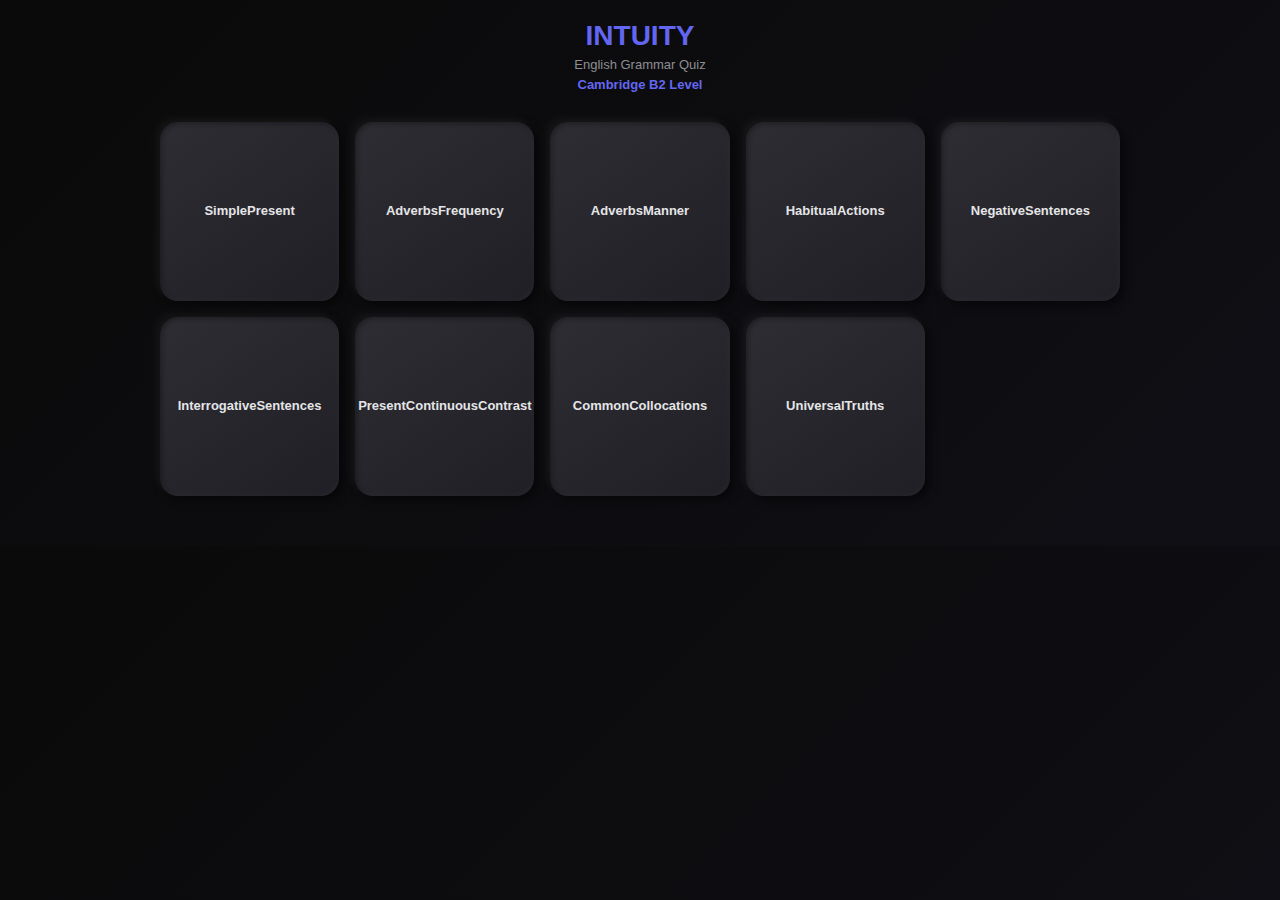
<file: copy-bin-index.html>
<!doctype html>
<html lang="en">
<head>
<meta charset="utf-8">
<meta name="viewport" content="width=device-width,initial-scale=1">
<title>INTUITY — English Grammar Quiz</title>
<style>
:root{
  --bg:#0a0a0a;
  --surface:#1a1a1e;
  --card:#2a2a2f;
  --accent:#6366f1;
  --text:#e5e5e7;
  --muted:#8e8e93;
  font-family: -apple-system, 'SF Pro Display', 'Helvetica Neue', Arial, sans-serif;
}
*{box-sizing:border-box;}
body{margin:0;background:linear-gradient(135deg,var(--bg),#0f0f15);color:var(--text);-webkit-font-smoothing:antialiased;}
.container{max-width:1000px;margin:0 auto;padding:20px;}
.header{text-align:center;margin-bottom:30px;}
.header h1{margin:0;font-size:28px;color:var(--accent);font-weight:700;}
.header p{margin:5px 0;font-size:13px;color:var(--muted);}
.grid{display:grid;grid-template-columns:repeat(auto-fit,minmax(160px,1fr));gap:16px;margin-bottom:30px;}
.neumorphic-btn{
  position:relative;
  width:100%;
  aspect-ratio:1;
  border:none;
  background:linear-gradient(145deg,#2d2d33,#1f1f25);
  box-shadow:
    -4px -4px 10px rgba(255,255,255,0.05),
    4px 4px 10px rgba(0,0,0,0.5),
    inset -2px -2px 5px rgba(255,255,255,0.03),
    inset 2px 2px 5px rgba(0,0,0,0.3);
  border-radius:18px;
  cursor:pointer;
  transition:all 0.3s cubic-bezier(0.4,0,0.2,1);
  color:var(--text);
  font-size:13px;
  font-weight:600;
  padding:12px;
  display:flex;
  flex-direction:column;
  align-items:center;
  justify-content:center;
  text-align:center;
  line-height:1.3;
}
.neumorphic-btn:hover{
  transform:translateY(-2px);
  box-shadow:
    -6px -6px 14px rgba(255,255,255,0.08),
    6px 6px 14px rgba(0,0,0,0.6),
    inset -2px -2px 5px rgba(255,255,255,0.04),
    inset 2px 2px 5px rgba(0,0,0,0.4);
}
.neumorphic-btn:active{
  transform:translateY(1px);
  box-shadow:
    -2px -2px 6px rgba(255,255,255,0.03),
    2px 2px 6px rgba(0,0,0,0.4),
    inset -3px -3px 8px rgba(0,0,0,0.4),
    inset 3px 3px 8px rgba(255,255,255,0.02);
}
.modal{position:fixed;inset:0;display:none;align-items:center;justify-content:center;background:rgba(0,0,0,0.7);z-index:50;padding:20px;}
.modal.show{display:flex;}
.panel{background:var(--card);border-radius:20px;padding:24px;width:100%;max-width:500px;max-height:80vh;overflow-y:auto;box-shadow:0 20px 60px rgba(0,0,0,0.6);}
.panel-header{margin-bottom:20px;text-align:center;border-bottom:1px solid rgba(255,255,255,0.1);padding-bottom:12px;}
.panel-title{font-size:18px;font-weight:700;color:var(--accent);margin:0;}
.question{background:rgba(255,255,255,0.02);padding:14px;border-radius:12px;margin-bottom:14px;border:1px solid rgba(255,255,255,0.05);}
.q-text{font-size:13px;margin:0 0 10px 0;font-weight:600;color:var(--text);}
.choices{display:flex;flex-direction:column;gap:8px;}
.choice-btn{
  background:rgba(99,102,241,0.1);
  border:1.5px solid rgba(99,102,241,0.2);
  border-radius:10px;
  padding:8px 12px;
  color:var(--text);
  font-size:12px;
  cursor:pointer;
  transition:all 0.2s;
  text-align:left;
  font-family:inherit;
}
.choice-btn:hover{background:rgba(99,102,241,0.2);border-color:rgba(99,102,241,0.4);}
.choice-btn.selected{background:rgba(99,102,241,0.3);border-color:var(--accent);}
.gap-input{
  width:100%;
  background:rgba(99,102,241,0.05);
  border:1.5px solid rgba(99,102,241,0.2);
  border-radius:10px;
  padding:8px 12px;
  color:var(--text);
  font-size:12px;
  font-family:inherit;
}
.gap-input:focus{outline:none;border-color:var(--accent);background:rgba(99,102,241,0.1);}
.panel-footer{display:flex;gap:10px;margin-top:20px;justify-content:space-between;}
.btn{padding:10px 16px;border-radius:10px;border:none;cursor:pointer;font-size:12px;font-weight:600;transition:all 0.2s;}
.btn-close{background:rgba(255,255,255,0.05);color:var(--text);border:1px solid rgba(255,255,255,0.1);}
.btn-close:hover{background:rgba(255,255,255,0.1);}
.btn-submit{background:var(--accent);color:white;}
.btn-submit:hover{background:#5558e3;transform:translateY(-1px);}
.feedback{margin-top:10px;padding:10px;border-radius:10px;font-size:12px;text-align:center;}
.feedback.correct{background:rgba(34,197,94,0.15);color:#22c55e;}
.feedback.incorrect{background:rgba(239,68,68,0.15);color:#ef4444;}
</style>
</head>
<body>
<div class="container">
  <div class="header">
    <h1>INTUITY</h1>
    <p>English Grammar Quiz</p>
    <p style="color:var(--accent);font-weight:600;">Cambridge B2 Level</p>
  </div>

  <div class="grid" id="grid"></div>
</div>

<div class="modal" id="modal">
  <div class="panel">
    <div class="panel-header">
      <h2 class="panel-title" id="categoryTitle">Grammar Rules</h2>
    </div>
    <div id="questionsContainer"></div>
    <div class="panel-footer">
      <button class="btn btn-close" onclick="closeModal()">Close</button>
      <button class="btn btn-submit" onclick="submitAnswers()">Submit</button>
    </div>
    <div id="feedback"></div>
  </div>
</div>

<script>
// Load JSON data
let quizData = {};
let currentCategory = '';
let currentAnswers = {};

async function loadData() {
  try {
    const advancedRes = await fetch('advanced-mode.json');
    quizData = await advancedRes.json();
    buildGrid();
  } catch (error) {
    console.error('Error loading quiz data:', error);
  }
}

function buildGrid() {
  const grid = document.getElementById('grid');
  grid.innerHTML = '';
  
  const categories = Object.keys(quizData);
  categories.forEach(category => {
    const btn = document.createElement('button');
    btn.className = 'neumorphic-btn';
    btn.textContent = category;
    btn.onclick = () => openModal(category);
    grid.appendChild(btn);
  });
}

function openModal(category) {
  currentCategory = category;
  currentAnswers = {};
  
  document.getElementById('categoryTitle').textContent = category;
  
  const questions = quizData[category].slice(0, 5); // Only show 5 questions
  const container = document.getElementById('questionsContainer');
  container.innerHTML = '';
  
  questions.forEach((q, idx) => {
    const qDiv = document.createElement('div');
    qDiv.className = 'question';
    
    let html = `<div class="q-text">Q${idx + 1}. ${q.q}</div>`;
    
    if (q.type === 'mcq') {
      html += '<div class="choices">';
      q.opts.forEach((opt, oi) => {
        html += `<button class="choice-btn" onclick="selectChoice('q${idx}', ${oi}, this)">${opt}</button>`;
      });
      html += '</div>';
    } else if (q.type === 'gap') {
      html += `<input type="text" class="gap-input" placeholder="Your answer" data-index="${idx}">`;
    }
    
    qDiv.innerHTML = html;
    container.appendChild(qDiv);
  });
  
  document.getElementById('modal').classList.add('show');
}

function selectChoice(qId, optIndex, element) {
  const btns = element.parentElement.querySelectorAll('.choice-btn');
  btns.forEach(b => b.classList.remove('selected'));
  element.classList.add('selected');
  currentAnswers[qId] = optIndex;
}

function submitAnswers() {
  const questions = quizData[currentCategory].slice(0, 5);
  let correct = 0;
  let feedback = '';
  
  questions.forEach((q, idx) => {
    if (q.type === 'mcq') {
      const selected = currentAnswers[`q${idx}`];
      if (selected === q.ans) {
        correct++;
        feedback += `✓ Q${idx + 1} Correct\n`;
      } else {
        feedback += `✗ Q${idx + 1} Wrong (Answer: ${q.opts[q.ans]})\n`;
      }
    } else if (q.type === 'gap') {
      const input = document.querySelector(`input[data-index="${idx}"]`);
      const userAns = input.value.trim().toLowerCase();
      if (userAns === q.ans.toLowerCase()) {
        correct++;
        feedback += `✓ Q${idx + 1} Correct\n`;
      } else {
        feedback += `✗ Q${idx + 1} Wrong (Answer: ${q.ans})\n`;
      }
    }
  });
  
  const feedbackEl = document.getElementById('feedback');
  feedbackEl.className = correct === questions.length ? 'feedback correct' : 'feedback incorrect';
  feedbackEl.textContent = `${correct}/${questions.length} Correct\n${feedback}`;
}

function closeModal() {
  document.getElementById('modal').classList.remove('show');
}

loadData();
</script>
</body>
</html>
</file>
